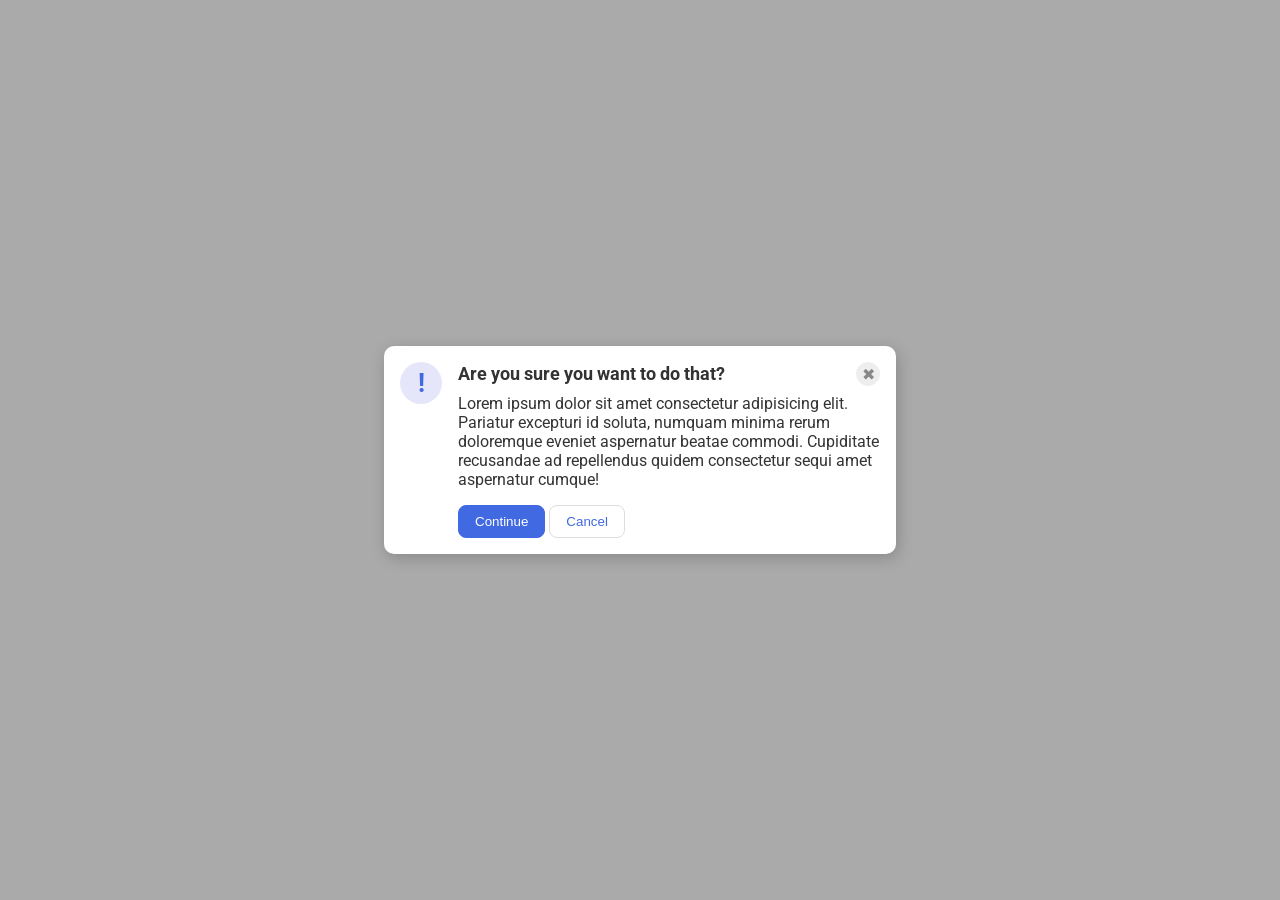
<file: flex/05-flex-modal/index.html>
<!DOCTYPE html>
<html lang="en">
  <head>
    <meta charset="UTF-8">
    <meta http-equiv="X-UA-Compatible" content="IE=edge">
    <meta name="viewport" content="width=device-width, initial-scale=1.0">
    <link rel="stylesheet" href="style.css">
    <title>Modal</title>
  </head>
  <body>
    <div class="modal">
      <div class="icon">!</div>
      <div class="main-content">
        <div class="header-container">
          <div class="header">Are you sure you want to do that?</div>
          <button class="close-button">✖</button>
        </div>
        <div class="text">Lorem ipsum dolor sit amet consectetur adipisicing elit. Pariatur excepturi id soluta, numquam minima rerum doloremque eveniet aspernatur beatae commodi. Cupiditate recusandae ad repellendus quidem consectetur sequi amet aspernatur cumque!</div>
        <button class="continue">Continue</button>
        <button class="cancel">Cancel</button>
      </div>
    </div>
  </body>
</html>
</file>
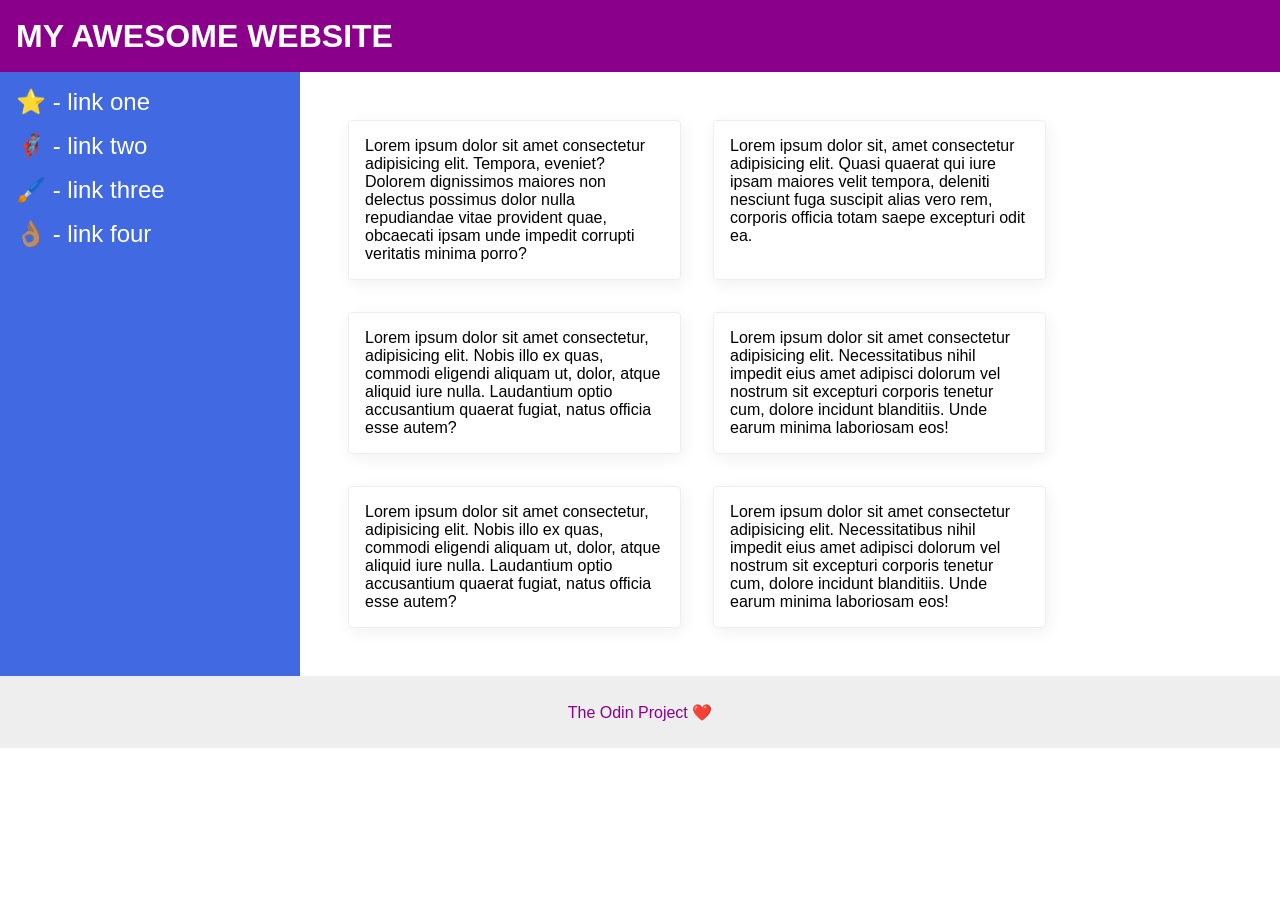
<file: flex/07-flex-layout-2/index.html>
<!DOCTYPE html>
<html lang="en">
  <head>
    <meta charset="UTF-8">
    <meta http-equiv="X-UA-Compatible" content="IE=edge">
    <meta name="viewport" content="width=device-width, initial-scale=1.0">
    <title>The Holy Grail</title>
    <link rel="stylesheet" href="style.css">
  </head>
  <body>
    <div class="header">
      MY AWESOME WEBSITE
    </div>
    
    <div class="main-content">
      <div class="sidebar">
        <ul>
          <li><a href="#">⭐ - link one</a></li>
          <li><a href="#">🦸🏽‍♂️ - link two</a></li>
          <li><a href="#">🖌️ - link three</a></li>
          <li><a href="#">👌🏽 - link four</a></li>
        </ul>
      </div>

      <div class="cards">
        <div class="card">Lorem ipsum dolor sit amet consectetur adipisicing elit. Tempora, eveniet? Dolorem dignissimos maiores non delectus possimus dolor nulla repudiandae vitae provident quae, obcaecati ipsam unde impedit corrupti veritatis minima porro?</div>
        <div class="card">Lorem ipsum dolor sit, amet consectetur adipisicing elit. Quasi quaerat qui iure ipsam maiores velit tempora, deleniti nesciunt fuga suscipit alias vero rem, corporis officia totam saepe excepturi odit ea.</div>
        <div class="card">Lorem ipsum dolor sit amet consectetur, adipisicing elit. Nobis illo ex quas, commodi eligendi aliquam ut, dolor, atque aliquid iure nulla. Laudantium optio accusantium quaerat fugiat, natus officia esse autem?</div>
        <div class="card">Lorem ipsum dolor sit amet consectetur adipisicing elit. Necessitatibus nihil impedit eius amet adipisci dolorum vel nostrum sit excepturi corporis tenetur cum, dolore incidunt blanditiis. Unde earum minima laboriosam eos!</div>
        <div class="card">Lorem ipsum dolor sit amet consectetur, adipisicing elit. Nobis illo ex quas, commodi eligendi aliquam ut, dolor, atque aliquid iure nulla. Laudantium optio accusantium quaerat fugiat, natus officia esse autem?</div>
        <div class="card">Lorem ipsum dolor sit amet consectetur adipisicing elit. Necessitatibus nihil impedit eius amet adipisci dolorum vel nostrum sit excepturi corporis tenetur cum, dolore incidunt blanditiis. Unde earum minima laboriosam eos!</div>
      </div>
  
    </div>
    
    <div class="footer">
      The Odin Project ❤️
    </div>
  </body>
</html>
</file>
<file: flex/05-flex-modal/style.css>
@import url('https://fonts.googleapis.com/css2?family=Roboto:wght@400;700&display=swap');

/* *  {
  margin: 0;
  padding: 0;
} */

html, body {
  height: 100%;
}

body {
  font-family: Roboto, sans-serif;
  margin: 0;
  background: #aaa;
  color: #333;
  /* I'll give you this one for free lol */
  display: flex;
  align-items: center;
  justify-content: center;
}

.modal {
  background: white;
  width: 480px;
  border-radius: 10px;
  box-shadow: 2px 4px 16px rgba(0,0,0,.2);
  display: flex;
  gap: 16px;
  padding: 16px;
}

.header-container {
  display: flex;
  justify-content: space-between;
  align-items: baseline;
  margin-bottom: 8px;
}

.header {
  font-weight: 700;
  font-size: large;
}

.icon {
  color: royalblue;
  font-size: 26px;
  font-weight: 700;
  background-color: lavender;
  width: 42px;
  height: 42px;
  border-radius: 50%;
  display: flex;
  justify-content: center;
  align-items: center;
  flex-shrink: 0;
}

.close-button {
  background: #eee;
  border-radius: 50%;
  color: #888;
  font-weight: 400;
  font-size: 16px;
  height: 24px;
  width: 24px;
  display: flex;
  align-items: center;
  justify-content: center;
  border: 1px solid #eee;
  padding: 0;
}

.text {
  margin-bottom: 16px;
}

button {
  cursor: pointer;
  padding: 8px 16px;
  border-radius: 8px;
}

button.continue {
  background: royalblue;
  border: 1px solid royalblue;
  color: white;
}

button.cancel {
  background: white;
  border: 1px solid #ddd;
  color: royalblue;
}
</file>
<file: flex/07-flex-layout-2/style.css>
* {
  box-sizing: border-box;
  margin: 0;
  padding: 0;
}

body {
  font-family: -apple-system, BlinkMacSystemFont, 'Segoe UI', Roboto, Oxygen, Ubuntu, Cantarell, 'Open Sans', 'Helvetica Neue', sans-serif;
  margin: 0;
  min-height: 100vh;
  display: flex;
  flex-direction: column;
}

.header {
  height: 72px;
  background: darkmagenta;
  color: white;
  font-size: 32px;
  font-weight: 900;
  display: flex;
  align-items: center;
  padding-left: 16px;
}

.footer {
  height: 72px;
  background: #eee;
  color: darkmagenta;
  display: flex;
  align-items: center;
  justify-content: center;
}

.sidebar {
  width: 300px;
  background: royalblue;
  box-sizing: border-box;
  flex-shrink: 0;
  font-size: x-large;
  padding: 16px;
}

.card {
  border: 1px solid #eee;
  box-shadow: 2px 4px 16px rgba(0,0,0,.06);
  border-radius: 4px;
  flex-basis: 333px;
  flex-shrink: 0;
  padding: 16px;
}

.main-content {
  display: flex;
}

a {
  text-decoration: none;
  color: white;
}

ul {
  list-style-type: none;
}

li {
  padding-bottom: 16px;
}

.cards {
  display: flex;
  flex-flow: row wrap;
  gap: 32px;
  padding: 48px;
}


/* body > div {
  border: 5px solid red;
} */
</file>
